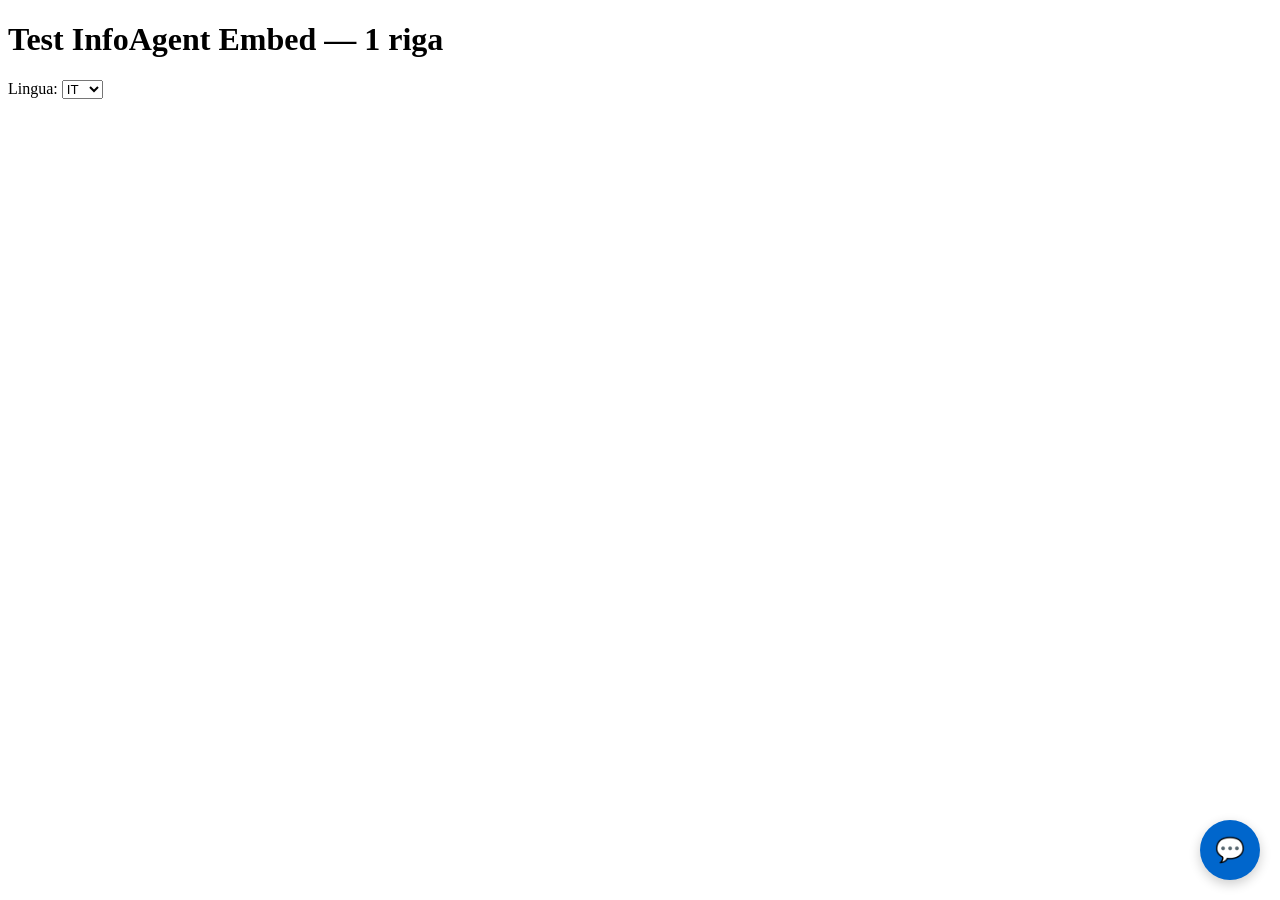
<file: test-embed.html>
<!DOCTYPE html>
<html>
<head><title>Test InfoAgent Embed</title></head>
<body>
<h1>Test InfoAgent Embed — 1 riga</h1>
<p>Lingua: <select id="langSelect">
  <option value="it">IT</option>
  <option value="en">EN</option>
  <option value="es">ES</option>
  <option value="de">DE</option>
  <option value="fr">FR</option>
</select></p>

<script>
// Al cambio lingua, ricarica embed con nuovo data-lang
document.getElementById('langSelect').addEventListener('change', function() {
  // Rimuovi widget esistente
  var oldScript = document.querySelector('script[data-api]');
  if (oldScript) oldScript.remove();
  // Rimuovi tutti gli elementi widget iniettati
  document.querySelectorAll('.ia-panel, .ia-bubble, [id^="ia-"]').forEach(function(el) { el.remove(); });
  // Rimuovi stili iniettati dal widget
  document.querySelectorAll('style').forEach(function(st) {
    if (st.textContent.indexOf('ia-') !== -1) st.remove();
  });

  // Ricrea con nuova lingua
  var s = document.createElement('script');
  s.src = 'embed.js';
  s.setAttribute('data-api', 'https://infoagent-ombteam-vetrina.onrender.com');
  s.setAttribute('data-lang', this.value);
  document.body.appendChild(s);
});

// Caricamento iniziale
(function() {
  var s = document.createElement('script');
  s.src = 'embed.js';
  s.setAttribute('data-api', 'https://infoagent-ombteam-vetrina.onrender.com');
  s.setAttribute('data-lang', 'it');
  document.body.appendChild(s);
})();
</script>
</body>
</html>
</file>
